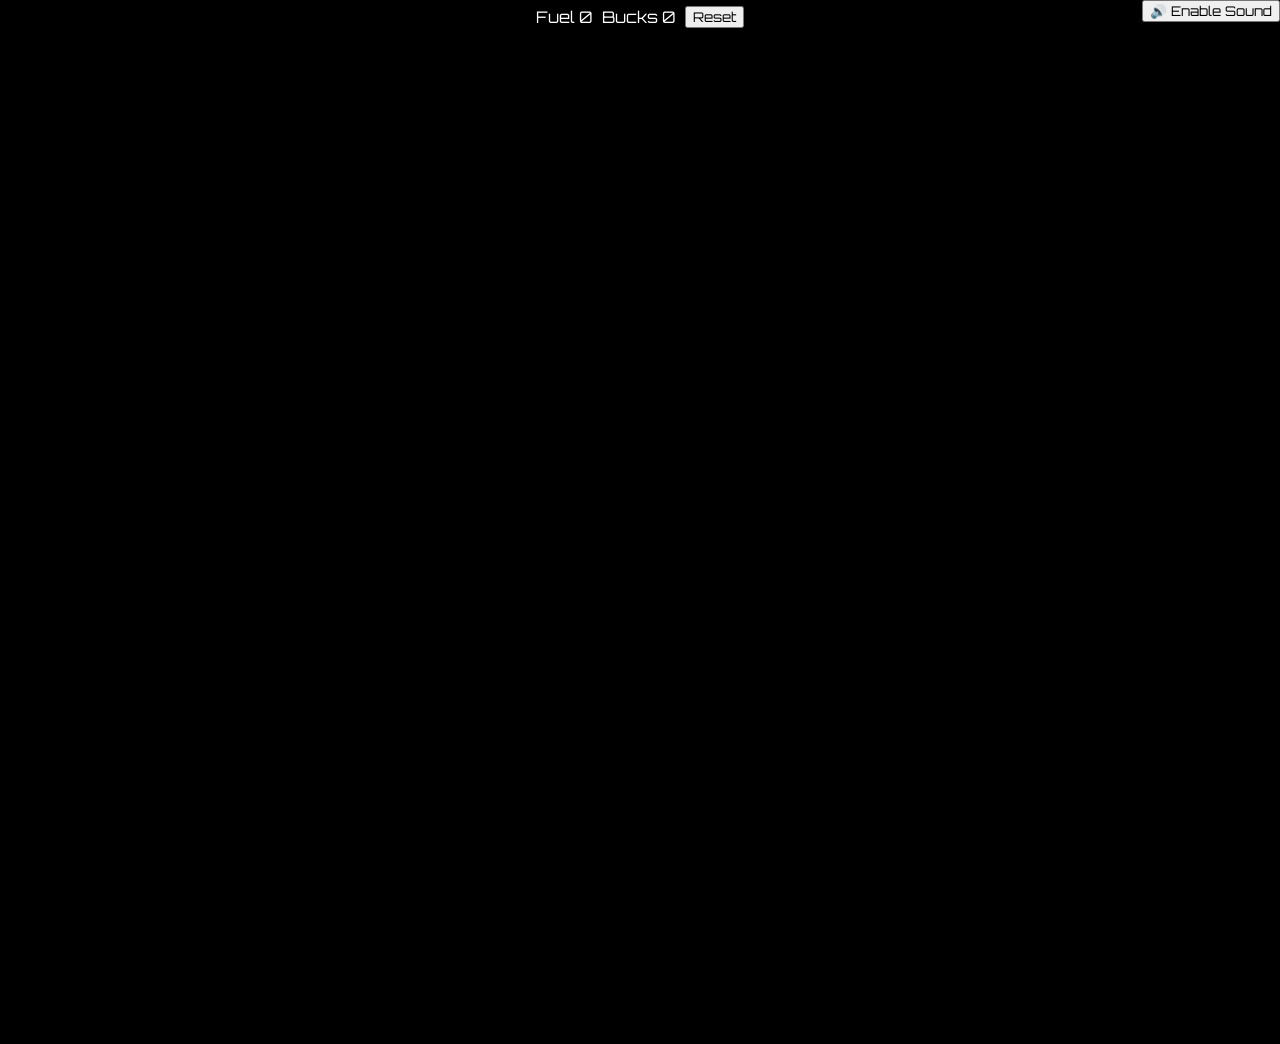
<file: templates/index.html>
<!DOCTYPE html>
<html>
<head>
<meta charset="utf-8"/>
<title>The Dark Forest</title>
<script src="https://cdn.socket.io/4.3.2/socket.io.min.js"></script>
<link href="https://fonts.googleapis.com/css2?family=Orbitron:wght@500&display=swap" rel="stylesheet">
<style>
:root{--sz:10px}
body{font-family:'Orbitron',sans-serif;background:#000;color:#fff;margin:0;text-align:center}

#controls{padding:6px;background:rgba(0,0,0,.85);display:flex;gap:10px;justify-content:center;align-items:center;font-size:16px;flex-wrap:wrap}
#bars{display:flex;gap:6px}
.barWrap{width:120px;background:#333;height:8px}
.bar{height:8px;background:#4caf50;width:0}

#wrap{width:calc(101*var(--sz));margin:0 auto;position:relative;background:#000}
canvas{position:absolute;left:0;top:0}

#star{position:absolute;pointer-events:none;display:none;transform:translate(-8px,-8px)}
#star svg{width:16px;height:16px;fill:gold}

#waiting,#overlay{display:none;position:fixed;inset:0;z-index:20;align-items:center;justify-content:center;font-family:'Orbitron',sans-serif;font-size:48px;color:#fff;background:rgba(0,0,0,.75)}

button{font-family:'Orbitron',sans-serif}

/* ── SHOP MENU ─────────────────────────────────────────────── */
#shopMenu{
  position:fixed;
  top:90px; left:50%; transform:translateX(-50%);
  background:rgba(0,0,0,.9); border:2px solid #555; padding:12px; z-index:30;
  display:flex; gap:10px; flex-wrap:wrap;
}
#shopMenu button{min-width:160px}
</style>
</head>
<body>

<div id="controls">
  <span id="credits">Fuel 0</span>
  <span id="bucks">Bucks 0</span>
  <button id="reset">Reset</button>

  <!-- firing -->
  <button id="weapon" style="display:none;">Weapon: Laser</button>
  <button id="confirm" style="display:none;" disabled>Confirm Shots</button>
  <span  id="enemyInfo" style="display:none;"></span>

  <!-- move -->
  <button id="shopBtn"      style="display:none;">Shop</button>   
  <button id="end" style="display:none;">End Turn</button>
  <button id="confirmBeacon" style="display:none;">Confirm Beacon</button>
  <span id="moveInfo" style="display:none;"></span>

  <!-- base -->
  <button id="baseOk" style="display:none;">Confirm Base</button>
</div>
<button id="audioTest" style="position:fixed;top:0;right:0;z-index:40;">
  🔊 Enable Sound
</button>


<!-- --- SPACE‑THEMED SFX ----------------------------------------- -->
<audio id="sfxHit"  src="/static/sfx_hit.mp3" preload="auto"></audio>
<audio id="sfxMiss" src="/static/sfx_miss.mp3" preload="auto"></audio>
<audio id="sfxDefeat" src="/static/sfx_defeat.mp3" preload="auto"></audio>

<!-- optional background music -->
<audio id="bgm" src="/static/music_loop.mp3" preload="auto" loop></audio>


<!-- ①‑B  SHOP MENU (initially hidden) ───────────────────────────── -->
<div id="shopMenu" style="display:none;">
    <button class="shopItem" data-item="beacon"       data-label="Beacon">Beacon $25</button>
    <button class="shopItem" data-item="laser_spread" data-label="Laser Spread">Laser Spread $30</button>
    <button class="shopItem" data-item="laser_shots"  data-label="Laser Shots">Laser Shots $35</button>
    <button class="shopItem" data-item="plunder"      data-label="Plunderer Instinct">Plunderer Instinct $30</button>
    <button class="shopItem" data-item="gasman"       data-label="Gas Man">Gas Man $30</button>

</div>

<div id="wrap">

  <canvas id="bg"   width="1010" height="1010"></canvas>
  <canvas id="draw" width="1010" height="1010"></canvas>

  <div id="star">
    <svg viewBox="0 0 100 100"><polygon points="50,5 61,38 95,38 67,58 78,90 50,70 22,90 33,58 5,38 39,38"/></svg>
  </div>
</div>

<div id="waiting" class="flex">Waiting for opponent…</div>
<div id="overlay" class="flex"></div>

<script>
let audioReady = false;
document.getElementById('audioTest').addEventListener('click', () => {
  audioReady = true;
  playSound('sfxHit');          // quick audible ping
  const bgm = document.getElementById('bgm');
  if (bgm) bgm.volume = 0.25, bgm.play().catch(()=>{});
  document.getElementById('audioTest').style.display = 'none';
});

/******************** CONSTANTS & CANVAS SETUP ********************/
const SZ=10,N=101,LASER_R=5,BOMB_R=1,BOMB_RANGE=8;

const BG=document.getElementById('bg').getContext('2d');
const ctx=document.getElementById('draw').getContext('2d');
const socket=io();

/******************** STATE ********************/
let role=null,phase={X:'base',O:'base'};
let ships=[],oldShips=[],radii=[0,0,0];
let gas=new Set(),starT=new Set(),gem=new Set(),sgem=new Set(),shop=new Set();
let enemyOld=[],enemyRad=[],enemyCr=[],enemyBk=[],circleTog={};
let shots=[];
let currentWeapon='laser';
let baseCell=null;
let placingBase=false;
let gameEnded=false;
let upg = { laser_spread: 0, laser_shots: 0, plunder: 0, gasman: 0 };
let beaconCount = 0;

// beacons
let beacons=[];
let pendingBeacon=null;
let draggingBeacon=false;

/******************** UTILS ********************/
const cellXY=id=>[id%N,Math.floor(id/N)];
const toId=(x,y)=>y*N+x;
/* ----- upgrade helpers (must appear before first use) ----- */
function shotRadius() {           // current laser radius incl. upgrades
  return LASER_R + upg.laser_spread;
}
function shotCap() {              // total shots allowed this turn
  return 3 + upg.laser_shots;
}
function playSound(id) {
  if (!audioReady) return;              // don’t spam console before unlock
  const el = document.getElementById(id);
  if (!el) return;
  el.currentTime = 0;
  el.play().catch(()=>{});
}

function canvasCell(e){const r=ctx.canvas.getBoundingClientRect();
const x=Math.floor((e.clientX-r.left)/SZ),y=Math.floor((e.clientY-r.top)/SZ);
if(x>=0&&x<N&&y>=0&&y<N)
    return{x,y,id:toId(x,y)};}
function clear(){ctx.clearRect(0,0,1010,1010);}
function drawTri(x,y){const size=4*SZ,cx=x*SZ+SZ/2,cy=y*SZ;ctx.fillStyle='silver';
ctx.beginPath();ctx.moveTo(cx,cy);
ctx.lineTo(cx-size/2,cy+size);
ctx.lineTo(cx+size/2,cy+size);
ctx.closePath();ctx.fill();}
function drawResDot(x,y,color){ctx.fillStyle=color;
ctx.beginPath();
ctx.arc(x*SZ+SZ/2,y*SZ+SZ/2,SZ/3,0,2*Math.PI);ctx.fill();}
function boom(x, y, color, duration=300) {
  const radius = SZ * 6;                      // big flash
  const steps  = 12;
  let frame = 0;
  const flash = () => {
    ctx.save();
    ctx.globalCompositeOperation = 'lighter';
    ctx.fillStyle = color;
    const r = radius * (1 - frame / steps);
    ctx.beginPath();
    ctx.arc(x*SZ+SZ/2, y*SZ+SZ/2, r, 0, 2*Math.PI);
    ctx.fill();
    ctx.restore();
    frame++;
    if (frame <= steps) requestAnimationFrame(flash);
  };
  flash();
}

function distanceId(id,x,y){const[xx,yy]=cellXY(id);
return Math.hypot(x-xx,y-yy);}
function dist(a,b){return Math.hypot(a.x-b.x,a.y-b.y);}

/******************** TERRAIN BACKGROUND ********************/
function paintTerrain(){BG.clearRect(0,0,1010,1010);
  const fill=(set,col)=>{BG.fillStyle=col;
  set.forEach(id=>{const[x,y]=cellXY(id);
  BG.fillRect(x*SZ,y*SZ,SZ,SZ);});};
  fill(gas ,'rgba(  0,120,255,.25)');
  fill(starT,'rgba(  0,200,255,.6)');
  fill(gem ,'rgba(150,  0,  0,.25)');
  fill(sgem,'rgba(255,  0,  0,.6)');
  BG.fillStyle='purple';shop.forEach(id=>{const[x,y]=cellXY(id);BG.fillRect(x*SZ,y*SZ,SZ,SZ);});
}

/******************** BARS (unchanged) ********************/
const barsDiv=document.getElementById('bars');
function refreshBars(){barsDiv.innerHTML='';radii.forEach(r=>{const wrap=document.createElement('div');wrap.className='barWrap';const bar=document.createElement('div');bar.className='bar';bar.style.width=Math.min(r,20)*5+'%';wrap.appendChild(bar);barsDiv.appendChild(wrap);});}

/******************** RENDER ********************/
function drawBeaconArrow(x,y,dir,color){ctx.fillStyle=color;ctx.save();ctx.translate(x*SZ+SZ/2,y*SZ+SZ/2);ctx.rotate((dir*Math.PI/2)+3*Math.PI/4);ctx.beginPath();ctx.moveTo(0,-6);ctx.lineTo(3,6);ctx.lineTo(-3,6);ctx.closePath();ctx.fill();ctx.restore();}
function render(){if(gameEnded)return;ctx.clearRect(0,0,1010,1010);  // cost circles
  ctx.strokeStyle='cyan';oldShips.forEach((o,i)=>{if(radii[i]>0){const[x,y]=cellXY(o);ctx.beginPath();ctx.arc(x*SZ+SZ/2,y*SZ+SZ/2,radii[i]*SZ,0,2*Math.PI);ctx.stroke();}});
  // old markers
  ctx.strokeStyle='yellow';oldShips.forEach(id=>{if(!ships.includes(id)){const[x,y]=cellXY(id);ctx.strokeRect(x*SZ+1,y*SZ+1,SZ-2,SZ-2);}});
  ctx.strokeStyle='red';enemyOld.forEach(id=>{const[x,y]=cellXY(id);ctx.strokeRect(x*SZ+1,y*SZ+1,SZ-2,SZ-2);});
  // enemy intel circles
  Object.values(circleTog).forEach(o=>{
  if(o.v){
    const[x,y]=cellXY(o.id);
    ctx.strokeStyle='rgba(0,150,255,.4)';
    ctx.beginPath();
    ctx.arc(x*SZ+SZ/2,y*SZ+SZ/2,o.r*SZ,0,2*Math.PI);
    ctx.stroke();
  }
});
  // ships + resource dots
  ships.forEach(id=>{
    const[x,y]=cellXY(id);
    drawTri(x,y);
    if(gas.has(id))   drawResDot(x,y,'blue');
    else if(starT.has(id)) drawResDot(x,y,'cyan');
    else if(gem.has(id))   drawResDot(x,y,'red');
    else if(sgem.has(id))  drawResDot(x,y,'crimson');
    else if(shop.has(id))  drawResDot(x,y,'purple');
  });
  // shots
  shots.forEach(s=>{
  const r = s.type==='bomb'?BOMB_R:shotRadius();
  ctx.fillStyle=s.type==='bomb'?'rgba(255,0,0,0.25)':'rgba(0,255,0,0.25)';for(let dy=-r;dy<=r;dy++){for(let dx=-r;dx<=r;dx++){const x=s.x+dx,y=s.y+dy;if(x<0||y<0||x>=N||y>=N)continue;if(Math.hypot(dx,dy)<=r)ctx.fillRect(x*SZ,y*SZ,SZ,SZ);}}});
  // beacons
  beacons.forEach(b=>{const[x,y]=cellXY(b.cell);drawBeaconArrow(x,y,b.dir,b.owner===role?'orange':'red');
    if(b.owner===role){ctx.fillStyle=b.hit?'rgba(0,255,0,0.25)':'rgba(100,100,100,0.25)';let x0=x,y0=y,x1=b.dir===0||b.dir===3?N:0,y1=b.dir===0||b.dir===1?N:0;if(b.dir===1||b.dir===2)x1=0;else x1=N;if(b.dir===2||b.dir===3)y1=0;else y1=N;const width=(Math.abs(x1-x0))*SZ+SZ,height=(Math.abs(y1-y0))*SZ+SZ;ctx.fillRect(Math.min(x0,x1)*SZ,Math.min(y0,y1)*SZ,width,height);}});
  if(pendingBeacon){const{x,y,dir}=pendingBeacon;drawBeaconArrow(x,y,dir,'white');}
}

/******************** BASE PLACEMENT ********************/
const starDiv=document.getElementById('star');
function setStarPos(cell){starDiv.style.left=cell.x*SZ+'px';starDiv.style.top=cell.y*SZ+'px';}
ctx.canvas.addEventListener('mousedown',e=>{if(phase[role]!=='base')return;const c=canvasCell(e);if(!c)return;placingBase=true;baseCell=c;setStarPos(c);starDiv.style.display='block';});
ctx.canvas.addEventListener('mousemove',e=>{if(!placingBase)return;const c=canvasCell(e);if(!c)return;baseCell=c;setStarPos(c);});
window.addEventListener('mouseup',()=>{placingBase=false;});

/******************** WEAPON TOGGLE ********************/
document.getElementById('weapon').onclick=()=>{currentWeapon=currentWeapon==='laser'?'bomb':'laser';document.getElementById('weapon').textContent='Weapon: '+(currentWeapon==='laser'?'Laser':'Bomb');};

/******************** FIRING PHASE SHOTS ********************/
let shotDrag=null;
ctx.canvas.addEventListener('mousedown',e=>{if(phase[role]!=='fire')return;if(e.button!==0)return;
const c=canvasCell(e);
if(!c)return;
const idx=shots.findIndex(s=>dist(s,c)<= (s.type==='bomb'?BOMB_R:shotRadius()));
shotDrag=(idx>-1)?idx:(shots.length<shotCap()?shots.push({x:c.x,y:c.y,id:c.id,type:currentWeapon})-1:null);
if(shotDrag!==null)updateShot(c,true);} );
ctx.canvas.addEventListener('mousemove',e=>{if(shotDrag===null)return;const c=canvasCell(e);if(c)updateShot(c,false);});
window.addEventListener('mouseup',()=>{shotDrag=null;});
function updateShot(c,forceType){
if(forceType)shots[shotDrag].type=currentWeapon;
const t=shots[shotDrag].type;
if(t==='bomb'){
    const legal=ships.some(id=>distanceId(id,c.x,c.y)<=BOMB_RANGE);
    if(!legal)
        return;}
shots[shotDrag].x=c.x;
shots[shotDrag].y=c.y;
shots[shotDrag].id=c.id;
if (shots.length > shotCap()) shots.length = shotCap();   // trim any extras
render();
document.getElementById('confirm').disabled=(shots.length< shotCap());
}

/******************** ENEMY INTEL RIGHT-CLICK ********************/
ctx.canvas.addEventListener('contextmenu',e=>e.preventDefault());
ctx.canvas.addEventListener('mousedown',e=>{if(e.button!==2)return;const c=canvasCell(e);if(!c)return; // rotation if pending beacon
  if(pendingBeacon){pendingBeacon.dir=(pendingBeacon.dir+1)%4;render();return;}
  if(phase[role]!=='move' && phase[role]!=='fire')return;const idx=enemyOld.indexOf(c.id);if(idx>-1){const key=c.id;circleTog[key]=(circleTog[key])?({...circleTog[key],v:!circleTog[key].v}):{id:key,r:enemyRad[idx],c:enemyCr[idx],b:enemyBk[idx],v:true};render();}}
);

/******************** MOVE‑PHASE DRAG HANDLERS ********************/
let dragShip=null,dragRad=null;
function distOld(i){const[oX,oY]=cellXY(oldShips[i]);const[nX,nY]=cellXY(ships[i]);return Math.hypot(oX-nX,oY-nY);}
function sendMove(){socket.emit('move_packet',{ships:[...ships],radii:[...radii]});}

ctx.canvas.addEventListener('mousedown',e=>{
  if(phase[role]!=='move')return;
  const cell=canvasCell(e);if(!cell)return;
  if(pendingBeacon){draggingBeacon=true;pendingBeacon={...pendingBeacon,x:cell.x,y:cell.y,id:cell.id};render();return;}
  if(e.button===0){
    const idx = ships.findIndex(id => distanceId(id, cell.x, cell.y) <= 1);
    if(idx>-1){
      if(radii[idx]===0){dragRad=idx;return;}  // start radius drag immediately
      dragShip=idx;return;
    }
    for(let i=0;i<3;i++){
      const[oX,oY]=cellXY(oldShips[i]);
      if(Math.abs(Math.hypot(cell.x-oX,cell.y-oY)-radii[i])<=0.8){dragRad=i;return;}
    }
  }
});

ctx.canvas.addEventListener('mousemove',e=>{
  const cell=canvasCell(e);if(!cell)return;
  if(draggingBeacon&&pendingBeacon){pendingBeacon={...pendingBeacon,x:cell.x,y:cell.y,id:cell.id};render();return;}
  if(phase[role]!=='move')return;
  if(dragShip!==null){
    ships[dragShip]=cell.id;
    const d=distOld(dragShip);if(d>radii[dragShip]){radii[dragShip]=d;refreshBars();}
    sendMove();render();
  }else if(dragRad!==null){
    radii[dragRad]=Math.max(distOld(dragRad),Math.hypot(cell.x-cellXY(oldShips[dragRad])[0],cell.y-cellXY(oldShips[dragRad])[1]));
    refreshBars();sendMove();render();
  }
});
window.addEventListener('mouseup',()=>{dragShip=null;dragRad=null;draggingBeacon=false;});

/******************** BUTTONS ********************/
document.getElementById('confirm').onclick=()=>{const payload=shots.map(s=>({cell:s.id,type:s.type}));socket.emit('fire_confirm',{shots:payload});};
document.getElementById('end').onclick=()=>{
socket.emit('end_turn');
};
document.getElementById('reset').onclick=()=>socket.emit('reset_request');
document.getElementById('baseOk').onclick=()=>{if(!baseCell)return;socket.emit('set_base',{cell:baseCell.id});};
document.getElementById('confirmBeacon').onclick=()=>{if(!pendingBeacon)return;socket.emit('confirm_beacon',{cell:pendingBeacon.id,dir:pendingBeacon.dir});pendingBeacon=null;document.getElementById('confirmBeacon').style.display='none';render();};

/******************** SOCKET EVENTS ********************/
socket.on('role',d=>{
  role=d.role;ships=d.ships;document.getElementById('credits').textContent='Fuel '+d.credits;document.getElementById('bucks').textContent='Bucks '+d.bucks;gas=new Set(d.map.gas);starT=new Set(d.map.star);gem=new Set(d.map.gem);sgem=new Set(d.map.sgem);shop=new Set(d.map.shop);paintTerrain();if(d.needBase){phase[role]='base';starDiv.style.display='block';document.getElementById('baseOk').style.display='inline';}beacons=d.beacons;render();});

socket.on('state',s=>{
phase=s.phase;
radii=[0,0,0];
document.getElementById('credits').textContent='Fuel '+s.credits[role];
document.getElementById('bucks').textContent='Bucks '+s.bucks[role];
if (shopMenu.style.display === 'block') refreshShopButtons();
updateUI();
if(phase[role]==='fire' || phase[role]==='move'){document.getElementById('waiting').style.display='none';
shots=[];}
});

socket.on('base_confirmed',()=>{document.getElementById('baseOk').style.display='none';starDiv.style.pointerEvents='none';phase[role]='fire';updateUI();});

socket.on('waiting',()=>document.getElementById('waiting').style.display='flex');

socket.on('start_move',d=>{
oldShips=d.old;
radii=[0,0,0];
shots=[];
refreshBars();
updateUI();
render();
});

socket.on('enemy_markers',d=>{enemyOld=d.old;enemyRad=d.rad;enemyCr=d.cr;enemyBk=d.bk;circleTog={};d.old.forEach((id,i)=>{circleTog[id]={id,r:d.rad[i],c:d.cr[i],b:d.bk[i],v:true}});render();});

socket.on('result', d => {
  const [x, y] = cellXY(d.cell);

  if (d.hit) {
  playSound('sfxHit');
  boom(x, y, 'rgba(255,60,0,0.3)', 200);
} else {
  playSound('sfxMiss');
  boom(x, y, 'rgba(0,255,255,0.03)');
}
});


socket.on('opponent_guess',d=>{
const[x,y]=cellXY(d.cell);ctx.fillStyle='rgba(0,180,255,.4)';
ctx.fillRect(x*SZ+1,y*SZ+1,SZ-2,SZ-2);
if (d.type === 'laser') {
  const [x,y] = cellXY(d.cell);
  boom(x, y, 'rgba(80,80,255,0.2)', 150);
}
});

socket.on('reset',()=>location.reload());

socket.on('game_over',d=>{
gameEnded=true;
if (d.result==='defeat') {
  playSound('sfxDefeat');}
document.getElementById('overlay').textContent=(d.result==='victory'?'VICTORY!':'DEFEAT');document.getElementById('overlay').style.display='flex';});

socket.on('beacon_ready',d=>{ // server accepted purchase
  pendingBeacon={x:50,y:50,id:toId(50,50),dir:0};document.getElementById('confirmBeacon').style.display='inline';updateUI();render();});

socket.on('new_beacon',d=>{beacons.push(d);render();});

socket.on('move_preview', d => {
  // show projected cost / gain
  document.getElementById('moveInfo').textContent =
      `Move Cost: -${d.cost} Fuel, Resource Collection: ${d.bucks} Bucks, ${d.fuel} Fuel`;

  // grey‑out End‑Turn button if the move would send fuel below zero
  document.getElementById('end').disabled = !d.can_end;
});


/************* NEW enemy_totals handler *************/
socket.on('enemy_totals',d=>{
  const s=`Enemy Collection: ${d.bucks} Bucks, ${d.fuel} Fuel`;
  document.getElementById('enemyInfo').textContent=s;
});

/************* tweak updateUI to show / hide span ****/
function updateUI(){
  const w=document.getElementById('weapon'), c=document.getElementById('confirm'),
        e=document.getElementById('end'),
        cb=document.getElementById('confirmBeacon'), sbtn=document.getElementById('shopBtn'),
        m=document.getElementById('moveInfo'), ei=document.getElementById('enemyInfo'),
        shopMenu=document.getElementById('shopMenu');

  w.style.display = (phase[role] === 'fire') ? 'inline' : 'none';
  ei.style.display = (phase[role] === 'fire') ? 'inline' : 'none';
  cb.style.display = pendingBeacon ? 'inline' : 'none';

  if (phase[role] === 'fire') {
    c.style.display = 'inline';
    e.style.display = 'none';
    m.style.display = 'none';
    sbtn.style.display = 'none';          // Hide shop button during fire phase
    shopMenu.style.display = 'none';      // Ensure shop menu is closed
    c.disabled = (shots.length < shotCap());
  } else if (phase[role] === 'move') {
    c.style.display = 'none';
    e.style.display = 'inline';
    m.style.display = 'inline';
    ei.style.display = 'none';            // Hide during move phase
    sbtn.style.display = 'inline';        // Show shop button during move phase
  } else {
    c.style.display = e.style.display = m.style.display = 'none';
    ei.style.display = 'none';
    sbtn.style.display = 'none';
    shopMenu.style.display = 'none';      // Ensure shop menu is closed
  }
}

// SHOP MENU
const shopBtn = document.getElementById('shopBtn');

const shopMenu = document.getElementById('shopMenu');

function refreshShopButtons() {
  const myBucks = parseInt(document.getElementById('bucks').textContent.split(' ')[1], 10);
  const disc = oldShips.some(s => shop.has(s)) ? 10 : 0;

  shopMenu.querySelectorAll('.shopItem').forEach(b => {
    const key = b.dataset.item;
    const base = { beacon: 25, laser_spread: 30, laser_shots: 35, plunder: 30, gasman: 30 }[key];
    const count = (key === 'beacon') ? beaconCount : upg[key] || 0;
    const cost = base - disc;

    b.textContent = `${b.dataset.label} $${cost} (x${count})`;
    b.disabled = (myBucks < cost);
  });
}


shopBtn.onclick = () => {
  refreshShopButtons();  // Consolidated to one function call
  shopMenu.style.display = (shopMenu.style.display === 'none') ? 'block' : 'none';
};



shopMenu.querySelectorAll('.shopItem').forEach(btn => {
  btn.onclick = () => {
    const key = btn.dataset.item;
    const cost = parseInt(btn.textContent.split('$')[1].split(' ')[0], 10);

    const bucksElem = document.getElementById('bucks');
    const myBucks = parseInt(bucksElem.textContent.split(' ')[1], 10);

    if (myBucks < cost) return;  // Prevent clicking when funds are insufficient

    // Emit the purchase event
    socket.emit('shop_item', { item: key });

    // Deduct bucks and update immediately
    bucksElem.textContent = `Bucks ${myBucks - cost}`;

    if (key === 'beacon') {
      beaconCount++;
    } else {
      upg[key]++;
    }

    // Update button states and counts
    refreshShopButtons();
    shopMenu.style.display = 'none';
  };
});

</script>
</body>
</html>
</file>
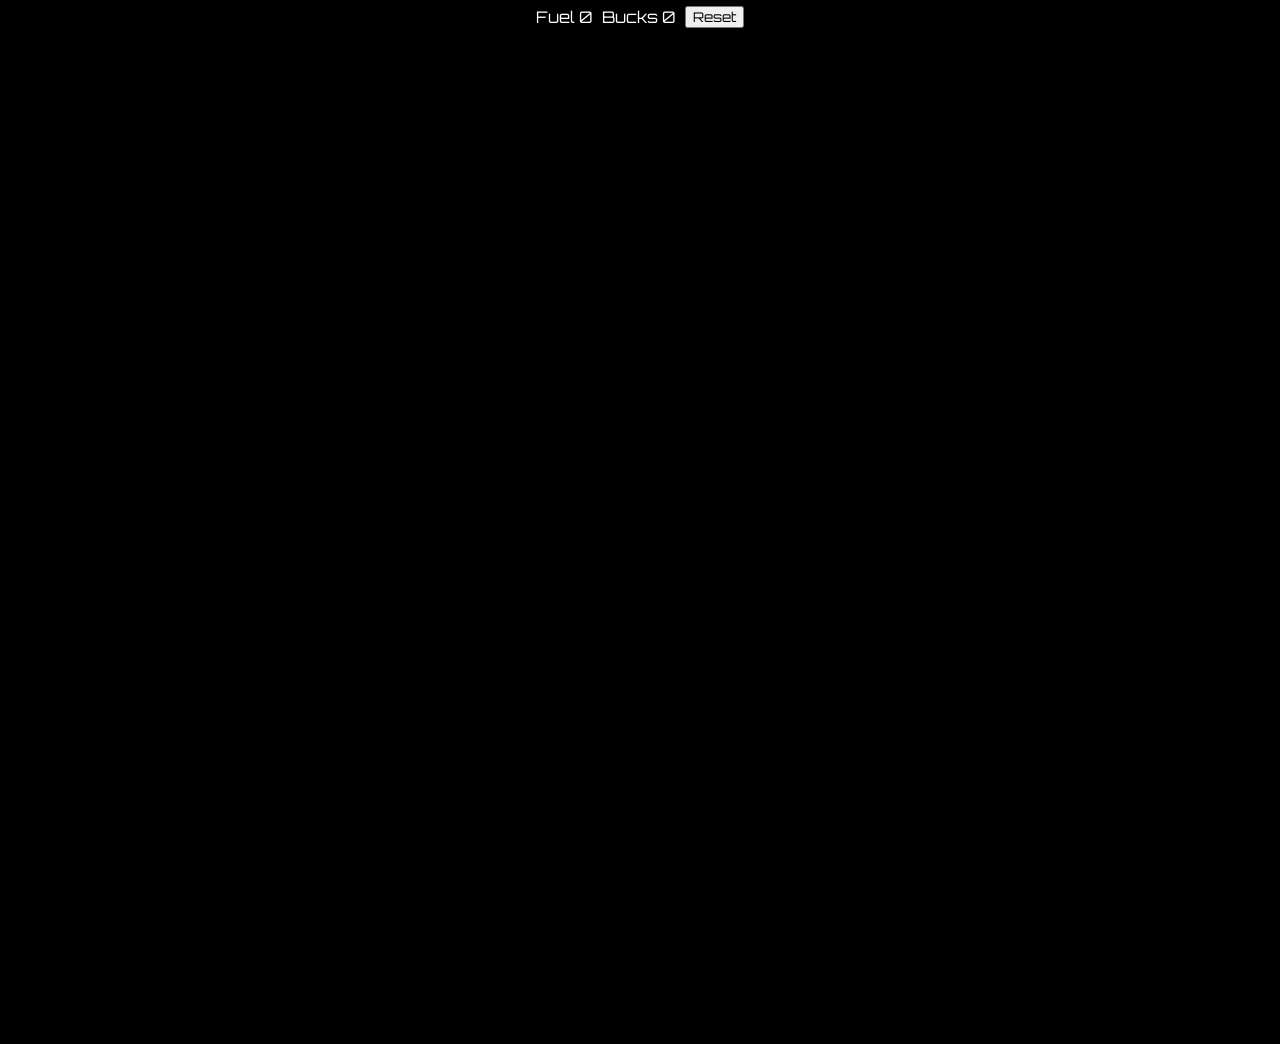
<file: templates/index (1) - Copy.html>
<!DOCTYPE html>
<html>
<head>
<meta charset="utf-8"/>
<title>Simultaneous Turn Hunt</title>
<script src="https://cdn.socket.io/4.3.2/socket.io.min.js"></script>
<link href="https://fonts.googleapis.com/css2?family=Orbitron:wght@500&display=swap" rel="stylesheet">
<style>
:root{--sz:10px}
body{font-family:'Orbitron',sans-serif;background:#000;color:#fff;margin:0;text-align:center}

#controls{padding:6px;background:rgba(0,0,0,.85);display:flex;gap:10px;justify-content:center;align-items:center;font-size:16px;flex-wrap:wrap}
#bars{display:flex;gap:6px}
.barWrap{width:120px;background:#333;height:8px}
.bar{height:8px;background:#4caf50;width:0}

#wrap{width:calc(101*var(--sz));margin:0 auto;position:relative;background:#000}
canvas{position:absolute;left:0;top:0}

#star{position:absolute;pointer-events:none;display:none;transform:translate(-8px,-8px)}
#star svg{width:16px;height:16px;fill:gold}

#waiting,#overlay{display:none;position:fixed;inset:0;z-index:20;align-items:center;justify-content:center;font-family:'Orbitron',sans-serif;font-size:48px;color:#fff;background:rgba(0,0,0,.75)}

button{font-family:'Orbitron',sans-serif}
</style>
</head>
<body>

<div id="controls">
  <span id="credits">Fuel 0</span>
  <span id="bucks">Bucks 0</span>
  <button id="reset">Reset</button>

  <!-- firing -->
  <button id="weapon" style="display:none;">Weapon: Laser</button>
  <button id="confirm" style="display:none;" disabled>Confirm Shots</button>
  <span  id="enemyInfo" style="display:none;"></span>

  <!-- move -->
  <button id="end" style="display:none;">End Turn</button>
  <button id="buyBeacon" style="display:none;">Buy Beacon $25</button>
  <button id="confirmBeacon" style="display:none;">Confirm Beacon</button>
  <span id="moveInfo" style="display:none;"></span>

  <!-- base -->
  <button id="baseOk" style="display:none;">Confirm Base</button>
</div>

<div id="wrap">
  <canvas id="bg"   width="1010" height="1010"></canvas>
  <canvas id="draw" width="1010" height="1010"></canvas>

  <div id="star">
    <svg viewBox="0 0 100 100"><polygon points="50,5 61,38 95,38 67,58 78,90 50,70 22,90 33,58 5,38 39,38"/></svg>
  </div>
</div>

<div id="waiting" class="flex">Waiting for opponent…</div>
<div id="overlay" class="flex"></div>

<script>
/******************** CONSTANTS & CANVAS SETUP ********************/
const SZ=10,N=101,LASER_R=5,BOMB_R=2,BOMB_RANGE=8;
const BG=document.getElementById('bg').getContext('2d');
const ctx=document.getElementById('draw').getContext('2d');
const socket=io();

/******************** STATE ********************/
let role=null,phase={X:'base',O:'base'};
let ships=[],oldShips=[],radii=[0,0,0];
let gas=new Set(),starT=new Set(),gem=new Set(),sgem=new Set(),shop=new Set();
let enemyOld=[],enemyRad=[],enemyCr=[],enemyBk=[],circleTog={};
let shots=[];
let currentWeapon='laser';
let baseCell=null;
let placingBase=false;
let gameEnded=false;

// beacons
let beacons=[];
let pendingBeacon=null;
let draggingBeacon=false;

/******************** UTILS ********************/
const cellXY=id=>[id%N,Math.floor(id/N)];
const toId=(x,y)=>y*N+x;
function canvasCell(e){const r=ctx.canvas.getBoundingClientRect();const x=Math.floor((e.clientX-r.left)/SZ),y=Math.floor((e.clientY-r.top)/SZ);if(x>=0&&x<N&&y>=0&&y<N)return{x,y,id:toId(x,y)};}
function clear(){ctx.clearRect(0,0,1010,1010);}
function drawTri(x,y){const size=4*SZ,cx=x*SZ+SZ/2,cy=y*SZ;ctx.fillStyle='silver';ctx.beginPath();ctx.moveTo(cx,cy);ctx.lineTo(cx-size/2,cy+size);ctx.lineTo(cx+size/2,cy+size);ctx.closePath();ctx.fill();}
function drawResDot(x,y,color){ctx.fillStyle=color;ctx.beginPath();ctx.arc(x*SZ+SZ/2,y*SZ+SZ/2,SZ/3,0,2*Math.PI);ctx.fill();}
function distanceId(id,x,y){const[xx,yy]=cellXY(id);return Math.hypot(x-xx,y-yy);}
function dist(a,b){return Math.hypot(a.x-b.x,a.y-b.y);}

/******************** TERRAIN BACKGROUND ********************/
function paintTerrain(){BG.clearRect(0,0,1010,1010);
  const fill=(set,col)=>{BG.fillStyle=col;set.forEach(id=>{const[x,y]=cellXY(id);BG.fillRect(x*SZ,y*SZ,SZ,SZ);});};
  fill(gas ,'rgba(  0,120,255,.25)');
  fill(starT,'rgba(  0,200,255,.6)');
  fill(gem ,'rgba(150,  0,  0,.25)');
  fill(sgem,'rgba(255,  0,  0,.6)');
  BG.fillStyle='purple';shop.forEach(id=>{const[x,y]=cellXY(id);BG.fillRect(x*SZ,y*SZ,SZ,SZ);});
}

/******************** BARS (unchanged) ********************/
const barsDiv=document.getElementById('bars');
function refreshBars(){barsDiv.innerHTML='';radii.forEach(r=>{const wrap=document.createElement('div');wrap.className='barWrap';const bar=document.createElement('div');bar.className='bar';bar.style.width=Math.min(r,20)*5+'%';wrap.appendChild(bar);barsDiv.appendChild(wrap);});}

/******************** RENDER ********************/
function drawBeaconArrow(x,y,dir,color){ctx.fillStyle=color;ctx.save();ctx.translate(x*SZ+SZ/2,y*SZ+SZ/2);ctx.rotate((dir*Math.PI/2)+3*Math.PI/4);ctx.beginPath();ctx.moveTo(0,-6);ctx.lineTo(3,6);ctx.lineTo(-3,6);ctx.closePath();ctx.fill();ctx.restore();}
function render(){if(gameEnded)return;ctx.clearRect(0,0,1010,1010);  // cost circles
  ctx.strokeStyle='cyan';oldShips.forEach((o,i)=>{if(radii[i]>0){const[x,y]=cellXY(o);ctx.beginPath();ctx.arc(x*SZ+SZ/2,y*SZ+SZ/2,radii[i]*SZ,0,2*Math.PI);ctx.stroke();}});
  // old markers
  ctx.strokeStyle='yellow';oldShips.forEach(id=>{if(!ships.includes(id)){const[x,y]=cellXY(id);ctx.strokeRect(x*SZ+1,y*SZ+1,SZ-2,SZ-2);}});
  ctx.strokeStyle='red';enemyOld.forEach(id=>{const[x,y]=cellXY(id);ctx.strokeRect(x*SZ+1,y*SZ+1,SZ-2,SZ-2);});
  // enemy intel circles
  Object.values(circleTog).forEach(o=>{
  if(o.v){
    const[x,y]=cellXY(o.id);
    ctx.strokeStyle='rgba(0,150,255,.4)';
    ctx.beginPath();
    ctx.arc(x*SZ+SZ/2,y*SZ+SZ/2,o.r*SZ,0,2*Math.PI);
    ctx.stroke();
  }
});
  // ships + resource dots
  ships.forEach(id=>{
    const[x,y]=cellXY(id);
    drawTri(x,y);
    if(gas.has(id))   drawResDot(x,y,'blue');
    else if(starT.has(id)) drawResDot(x,y,'cyan');
    else if(gem.has(id))   drawResDot(x,y,'red');
    else if(sgem.has(id))  drawResDot(x,y,'crimson');
    else if(shop.has(id))  drawResDot(x,y,'purple');
  });
  // shots
  shots.forEach(s=>{const r=s.type==='bomb'?BOMB_R:LASER_R;ctx.fillStyle=s.type==='bomb'?'rgba(255,0,0,0.25)':'rgba(0,255,0,0.25)';for(let dy=-r;dy<=r;dy++){for(let dx=-r;dx<=r;dx++){const x=s.x+dx,y=s.y+dy;if(x<0||y<0||x>=N||y>=N)continue;if(Math.hypot(dx,dy)<=r)ctx.fillRect(x*SZ,y*SZ,SZ,SZ);}}});
  // beacons
  beacons.forEach(b=>{const[x,y]=cellXY(b.cell);drawBeaconArrow(x,y,b.dir,b.owner===role?'orange':'blue');
    if(b.owner===role){ctx.fillStyle=b.hit?'rgba(0,255,0,0.25)':'rgba(100,100,100,0.25)';let x0=x,y0=y,x1=b.dir===0||b.dir===3?N:0,y1=b.dir===0||b.dir===1?N:0;if(b.dir===1||b.dir===2)x1=0;else x1=N;if(b.dir===2||b.dir===3)y1=0;else y1=N;const width=(Math.abs(x1-x0))*SZ+SZ,height=(Math.abs(y1-y0))*SZ+SZ;ctx.fillRect(Math.min(x0,x1)*SZ,Math.min(y0,y1)*SZ,width,height);}});
  if(pendingBeacon){const{x,y,dir}=pendingBeacon;drawBeaconArrow(x,y,dir,'white');}
}

/******************** BASE PLACEMENT ********************/
const starDiv=document.getElementById('star');
function setStarPos(cell){starDiv.style.left=cell.x*SZ+'px';starDiv.style.top=cell.y*SZ+'px';}
ctx.canvas.addEventListener('mousedown',e=>{if(phase[role]!=='base')return;const c=canvasCell(e);if(!c)return;placingBase=true;baseCell=c;setStarPos(c);starDiv.style.display='block';});
ctx.canvas.addEventListener('mousemove',e=>{if(!placingBase)return;const c=canvasCell(e);if(!c)return;baseCell=c;setStarPos(c);});
window.addEventListener('mouseup',()=>{placingBase=false;});

/******************** WEAPON TOGGLE ********************/
document.getElementById('weapon').onclick=()=>{currentWeapon=currentWeapon==='laser'?'bomb':'laser';document.getElementById('weapon').textContent='Weapon: '+(currentWeapon==='laser'?'Laser':'Bomb');};

/******************** FIRING PHASE SHOTS ********************/
let shotDrag=null;
ctx.canvas.addEventListener('mousedown',e=>{if(phase[role]!=='fire')return;if(e.button!==0)return;const c=canvasCell(e);if(!c)return;const idx=shots.findIndex(s=>dist(s,c)<= (s.type==='bomb'?BOMB_R:LASER_R));shotDrag=(idx>-1)?idx:(shots.length<3?shots.push({x:c.x,y:c.y,id:c.id,type:currentWeapon})-1:null);if(shotDrag!==null)updateShot(c,true);} );
ctx.canvas.addEventListener('mousemove',e=>{if(shotDrag===null)return;const c=canvasCell(e);if(c)updateShot(c,false);});
window.addEventListener('mouseup',()=>{shotDrag=null;});
function updateShot(c,forceType){if(forceType)shots[shotDrag].type=currentWeapon;const t=shots[shotDrag].type;if(t==='bomb'){const legal=ships.some(id=>distanceId(id,c.x,c.y)<=BOMB_RANGE);if(!legal)return;}shots[shotDrag].x=c.x;shots[shotDrag].y=c.y;shots[shotDrag].id=c.id;render();document.getElementById('confirm').disabled=(shots.length<3);}

/******************** ENEMY INTEL RIGHT-CLICK ********************/
ctx.canvas.addEventListener('contextmenu',e=>e.preventDefault());
ctx.canvas.addEventListener('mousedown',e=>{if(e.button!==2)return;const c=canvasCell(e);if(!c)return; // rotation if pending beacon
  if(pendingBeacon){pendingBeacon.dir=(pendingBeacon.dir+1)%4;render();return;}
  if(phase[role]!=='move' && phase[role]!=='fire')return;const idx=enemyOld.indexOf(c.id);if(idx>-1){const key=c.id;circleTog[key]=(circleTog[key])?({...circleTog[key],v:!circleTog[key].v}):{id:key,r:enemyRad[idx],c:enemyCr[idx],b:enemyBk[idx],v:true};render();}}
);

/******************** MOVE‑PHASE DRAG HANDLERS ********************/
let dragShip=null,dragRad=null;
function distOld(i){const[oX,oY]=cellXY(oldShips[i]);const[nX,nY]=cellXY(ships[i]);return Math.hypot(oX-nX,oY-nY);}
function sendMove(){socket.emit('move_packet',{ships:[...ships],radii:[...radii]});}

ctx.canvas.addEventListener('mousedown',e=>{
  if(phase[role]!=='move')return;
  const cell=canvasCell(e);if(!cell)return;
  if(pendingBeacon){draggingBeacon=true;pendingBeacon={...pendingBeacon,x:cell.x,y:cell.y,id:cell.id};render();return;}
  if(e.button===0){
    const idx=ships.indexOf(cell.id);
    if(idx>-1){
      if(radii[idx]===0){dragRad=idx;return;}  // start radius drag immediately
      dragShip=idx;return;
    }
    for(let i=0;i<3;i++){
      const[oX,oY]=cellXY(oldShips[i]);
      if(Math.abs(Math.hypot(cell.x-oX,cell.y-oY)-radii[i])<=0.3){dragRad=i;return;}
    }
  }
});

ctx.canvas.addEventListener('mousemove',e=>{
  const cell=canvasCell(e);if(!cell)return;
  if(draggingBeacon&&pendingBeacon){pendingBeacon={...pendingBeacon,x:cell.x,y:cell.y,id:cell.id};render();return;}
  if(phase[role]!=='move')return;
  if(dragShip!==null){
    ships[dragShip]=cell.id;
    const d=distOld(dragShip);if(d>radii[dragShip]){radii[dragShip]=d;refreshBars();}
    sendMove();render();
  }else if(dragRad!==null){
    radii[dragRad]=Math.max(distOld(dragRad),Math.hypot(cell.x-cellXY(oldShips[dragRad])[0],cell.y-cellXY(oldShips[dragRad])[1]));
    refreshBars();sendMove();render();
  }
});
window.addEventListener('mouseup',()=>{dragShip=null;dragRad=null;draggingBeacon=false;});

/******************** BUTTONS ********************/
document.getElementById('confirm').onclick=()=>{const payload=shots.map(s=>({cell:s.id,type:s.type}));socket.emit('fire_confirm',{shots:payload});};
document.getElementById('end').onclick=()=>{socket.emit('end_turn');document.getElementById('waiting').style.display='flex';};
document.getElementById('reset').onclick=()=>socket.emit('reset_request');
document.getElementById('baseOk').onclick=()=>{if(!baseCell)return;socket.emit('set_base',{cell:baseCell.id});};
document.getElementById('buyBeacon').onclick=()=>{socket.emit('buy_beacon');};
document.getElementById('confirmBeacon').onclick=()=>{if(!pendingBeacon)return;socket.emit('confirm_beacon',{cell:pendingBeacon.id,dir:pendingBeacon.dir});pendingBeacon=null;document.getElementById('confirmBeacon').style.display='none';render();};

/******************** SOCKET EVENTS ********************/
socket.on('role',d=>{
  role=d.role;ships=d.ships;document.getElementById('credits').textContent='Fuel '+d.credits;document.getElementById('bucks').textContent='Bucks '+d.bucks;gas=new Set(d.map.gas);starT=new Set(d.map.star);gem=new Set(d.map.gem);sgem=new Set(d.map.sgem);shop=new Set(d.map.shop);paintTerrain();if(d.needBase){phase[role]='base';starDiv.style.display='block';document.getElementById('baseOk').style.display='inline';}beacons=d.beacons;render();});

socket.on('state',s=>{phase=s.phase;radii=[0,0,0];document.getElementById('credits').textContent='Fuel '+s.credits[role];document.getElementById('bucks').textContent='Bucks '+s.bucks[role];updateUI();if(phase[role]==='fire'){document.getElementById('waiting').style.display='none';shots=[];}});

socket.on('base_confirmed',()=>{document.getElementById('baseOk').style.display='none';starDiv.style.pointerEvents='none';phase[role]='fire';updateUI();});

socket.on('waiting',()=>document.getElementById('waiting').style.display='flex');

socket.on('start_move',d=>{oldShips=d.old;radii=[0,0,0];shots=[];refreshBars();updateUI();render();});

socket.on('enemy_markers',d=>{enemyOld=d.old;enemyRad=d.rad;enemyCr=d.cr;enemyBk=d.bk;circleTog={};d.old.forEach((id,i)=>{circleTog[id]={id,r:d.rad[i],c:d.cr[i],b:d.bk[i],v:true}});render();});

socket.on('result',d=>{const[x,y]=cellXY(d.cell);ctx.fillStyle=d.hit?'orange':'#555';ctx.fillRect(x*SZ+2,y*SZ+2,SZ-4,SZ-4);});

socket.on('opponent_guess',d=>{const[x,y]=cellXY(d.cell);ctx.fillStyle='rgba(0,180,255,.4)';ctx.fillRect(x*SZ+1,y*SZ+1,SZ-2,SZ-2);});

socket.on('reset',()=>location.reload());

socket.on('game_over',d=>{gameEnded=true;document.getElementById('overlay').textContent=(d.result==='victory'?'VICTORY!':'DEFEAT');document.getElementById('overlay').style.display='flex';});

socket.on('beacon_ready',d=>{ // server accepted purchase
  pendingBeacon={x:50,y:50,id:toId(50,50),dir:0};document.getElementById('confirmBeacon').style.display='inline';updateUI();render();});

socket.on('new_beacon',d=>{beacons.push(d);render();});

socket.on('move_preview',d=>{
  document.getElementById('moveInfo').textContent=`Move Cost: -${d.cost} Fuel, Resource Collection: ${d.bucks} Bucks, ${d.fuel} Fuel`;

});

/************* NEW enemy_totals handler *************/
socket.on('enemy_totals',d=>{
  const s=`Enemy Collection: ${d.bucks} Bucks, ${d.fuel} Fuel`;
  document.getElementById('enemyInfo').textContent=s;
});

/************* tweak updateUI to show / hide span ****/
function updateUI(){
  const w=document.getElementById('weapon'), c=document.getElementById('confirm'),
        e=document.getElementById('end'),    b=document.getElementById('buyBeacon'),
        cb=document.getElementById('confirmBeacon'),
        m=document.getElementById('moveInfo'), ei=document.getElementById('enemyInfo');

  w.style.display=(phase[role]==='fire')?'inline':'none';
  ei.style.display=(phase[role]==='fire')?'inline':'none';
  cb.style.display=pendingBeacon?'inline':'none';

  if(phase[role]==='fire'){
    c.style.display='inline';e.style.display='none';b.style.display='none';m.style.display='none';
    c.disabled=(shots.length<3);
  }else if(phase[role]==='move'){
    c.style.display='none';e.style.display='inline';m.style.display='inline';
    const cost=ships.some(s=>shop.has(s))?15:25;
    b.style.display='inline';b.textContent=`Buy Beacon $${cost}`;b.disabled=pendingBeacon;
    ei.style.display='none';               /* hide during move phase */
  }else{
    c.style.display=e.style.display=b.style.display=m.style.display='none';
    ei.style.display='none';
  }
}</script>
</body>
</html>
</file>
